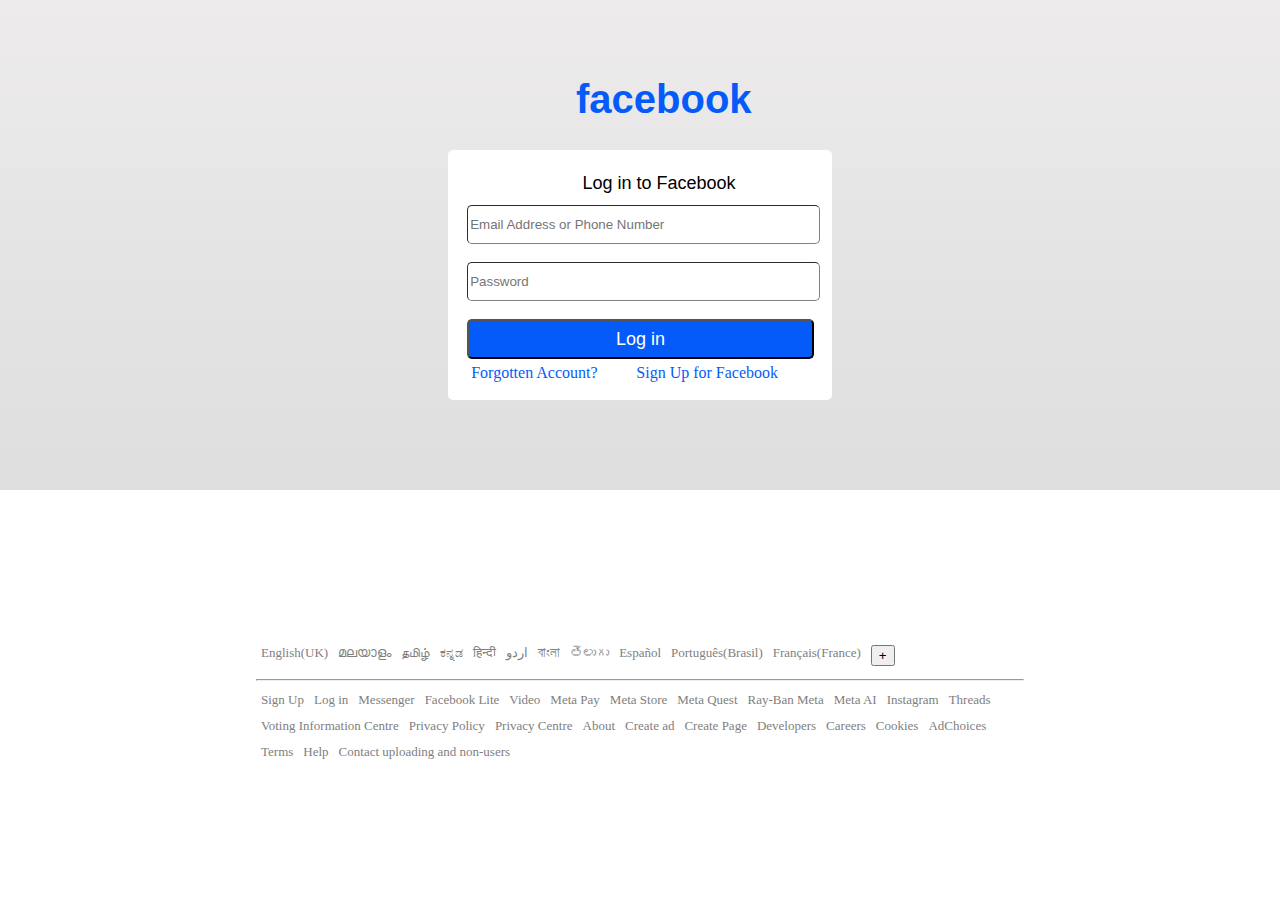
<file: index.html>
<!DOCTYPE html>
<html>
<head>
    <title>Log in to Facebook</title>
    <link rel="icon" type="image/png" href="/resources/icon.webp">
    <link rel="stylesheet" type="text/css" href="style.css">
</head>
<body>
    <div class="main-container">
        <div class="title-container">
            <h1 class="title-style">facebook</h1>
        </div>
        <div class="login-container">
            <div class="login-title">
                <p id="login-title-style">Log in to Facebook</p>
            </div>
            <div class="login-cred">
                <form>
                    <input type="text" placeholder="Email Address or Phone Number" class="cred-style">
                    <br><br>
                    <input type="password" placeholder="Password" class="cred-style">
                    <br><br>
                    <input type="submit" value="Log in" class="login-button">
                </form>
            </div>
            <div class="login-function-style"><a href="src.html" class="link1">Forgotten Account?</a></div>
            <div class="login-function-style"><a href="src.html" class="link1">Sign Up for Facebook</a></div>
        </div>
    </div>
    <div class="footer-container">
        <div class="footer-top"></div>
        <div class="footer-bottom">
            <div class="language-selection"><a class="link2" href="src.html">English(UK)</a></div>
            <div class="language-selection"><a href="src.html" class="link2">മലയാളം</a></div>
            <div class="language-selection"><a href="src.html" class="link2">தமிழ்</a></div>
            <div class="language-selection"><a href="src.html" class="link2">ಕನ್ನಡ</a></div>
            <div class="language-selection"><a href="src.html" class="link2">हिन्दी</a></div>
            <div class="language-selection"><a href="src.html" class="link2">اردو</a></div>
            <div class="language-selection"><a href="src.html" class="link2">বাংলা</a></div>
            <div class="language-selection"><a href="src.html" class="link2">తెలుగు</a></div>
            <div class="language-selection"><a href="src.html" class="link2">Español</a></div>
            <div class="language-selection"><a href="src.html" class="link2">Português(Brasil)</a></div>
            <div class="language-selection"><a href="src.html" class="link2">Français(France)</a></div>
            <div class="language-selection"><input type="button" value="+"></div>
            <br>
            <br>
            <hr>
            <div class="additional-links" ><a href="src.html" class="link2">Sign Up</a></div>
            <div class="additional-links"><a href="src.html" class="link2">Log in</a></div>
            <div class="additional-links"><a href="src.html" class="link2">Messenger</a></div>
            <div class="additional-links"><a href="src.html" class="link2">Facebook Lite</a></div>
            <div class="additional-links"><a href="src.html" class="link2">Video</a></div>
            <div class="additional-links"><a href="src.html" class="link2">Meta Pay</a></div>
            <div class="additional-links"><a href="src.html" class="link2">Meta Store</a></div>
            <div class="additional-links"><a href="src.html" class="link2">Meta Quest</a></div>
            <div class="additional-links"><a href="src.html" class="link2">Ray-Ban Meta</a></div>
            <div class="additional-links"><a href="src.html" class="link2">Meta AI</a></div>
            <div class="additional-links"><a href="src.html" class="link2">Instagram</a></div>
            <div class="additional-links"><a href="src.html" class="link2">Threads</a></div>
            <div class="additional-links"><a href="src.html" class="link2">Voting Information Centre</a></div>
            <div class="additional-links"><a href="src.html" class="link2">Privacy Policy</a></div>
            <div class="additional-links"><a href="src.html" class="link2">Privacy Centre</a></div>
            <div class="additional-links"><a href="src.html" class="link2">About</a></div>
            <div class="additional-links"><a href="src.html" class="link2">Create ad</a></div>
            <div class="additional-links"><a href="src.html" class="link2">Create Page</a></div>
            <div class="additional-links"><a href="src.html" class="link2">Developers</a></div>
            <div class="additional-links"><a href="src.html" class="link2">Careers</a></div>
            <div class="additional-links"><a href="src.html" class="link2">Cookies</a></div>
            <div class="additional-links"><a href="src.html" class="link2">AdChoices</a></div>
            <div class="additional-links"><a href="src.html" class="link2">Terms</a></div>
            <div class="additional-links"><a href="src.html" class="link2">Help</a></div>
            <div class="additional-links"><a href="src.html" class="link2">Contact uploading and non-users</a></div>
        </div>
    </div>
</body>
</html>
</file>
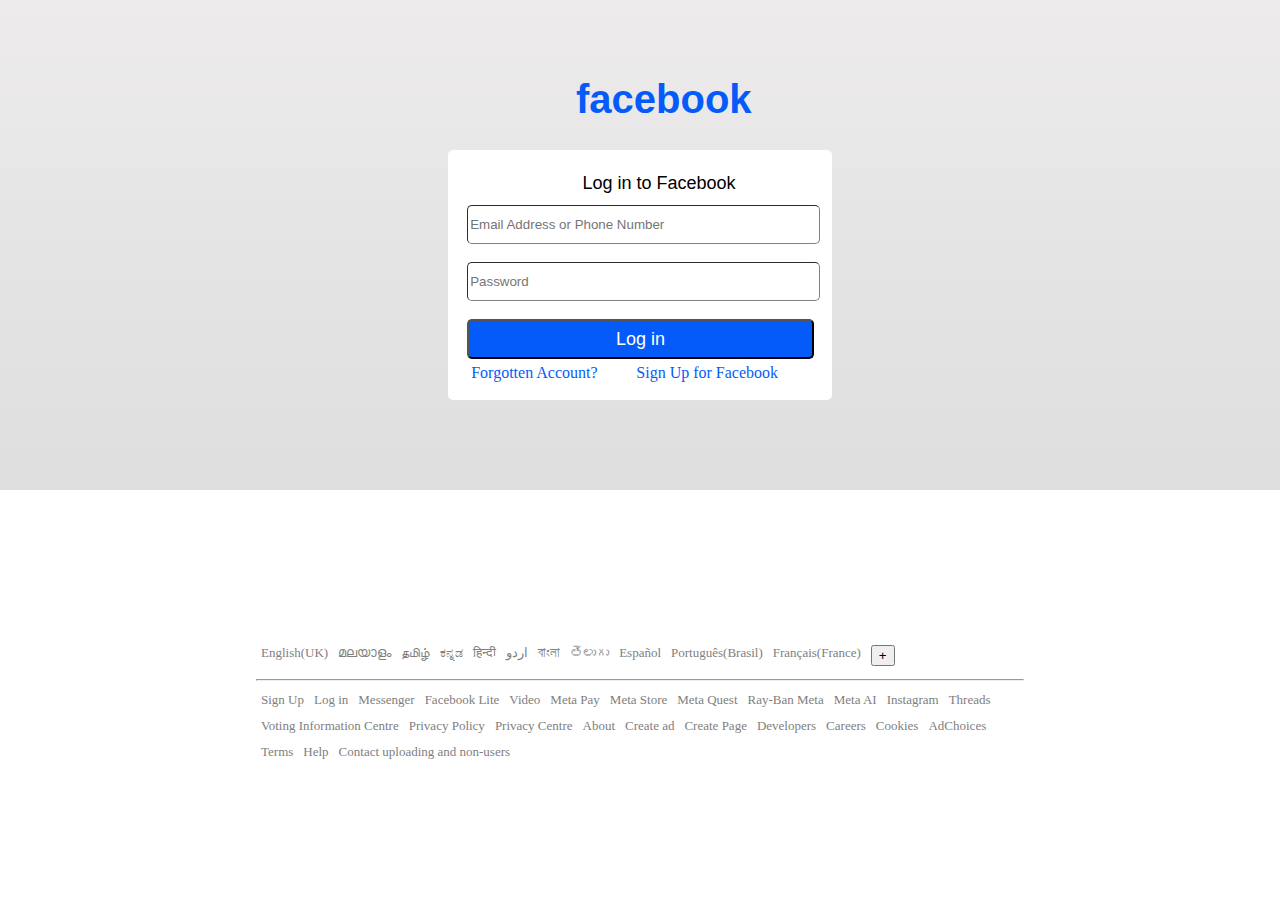
<file: src.html>
<!DOCTYPE html>
<html>
<head>
    <title>Log in to Facebook</title>
    <link rel="icon" type="image/png" href="/resources/icon.webp">
    <link rel="stylesheet" type="text/css" href="style.css">
</head>
<body>
    <div class="main-container">
        <div class="title-container">
            <h1 class="title-style">facebook</h1>
        </div>
        <div class="login-container">
            <div class="login-title">
                <p id="login-title-style">Log in to Facebook</p>
            </div>
            <div class="login-cred">
                <form>
                    <input type="text" placeholder="Email Address or Phone Number" class="cred-style">
                    <br><br>
                    <input type="password" placeholder="Password" class="cred-style">
                    <br><br>
                    <input type="submit" value="Log in" class="login-button">
                </form>
            </div>
            <div class="login-function-style"><a href="src.html" class="link1">Forgotten Account?</a></div>
            <div class="login-function-style"><a href="src.html" class="link1">Sign Up for Facebook</a></div>
        </div>
    </div>
    <div class="footer-container">
        <div class="footer-top"></div>
        <div class="footer-bottom">
            <div class="language-selection"><a class="link2" href="src.html">English(UK)</a></div>
            <div class="language-selection"><a href="src.html" class="link2">മലയാളം</a></div>
            <div class="language-selection"><a href="src.html" class="link2">தமிழ்</a></div>
            <div class="language-selection"><a href="src.html" class="link2">ಕನ್ನಡ</a></div>
            <div class="language-selection"><a href="src.html" class="link2">हिन्दी</a></div>
            <div class="language-selection"><a href="src.html" class="link2">اردو</a></div>
            <div class="language-selection"><a href="src.html" class="link2">বাংলা</a></div>
            <div class="language-selection"><a href="src.html" class="link2">తెలుగు</a></div>
            <div class="language-selection"><a href="src.html" class="link2">Español</a></div>
            <div class="language-selection"><a href="src.html" class="link2">Português(Brasil)</a></div>
            <div class="language-selection"><a href="src.html" class="link2">Français(France)</a></div>
            <div class="language-selection"><input type="button" value="+"></div>
            <br>
            <br>
            <hr>
            <div class="additional-links" ><a href="src.html" class="link2">Sign Up</a></div>
            <div class="additional-links"><a href="src.html" class="link2">Log in</a></div>
            <div class="additional-links"><a href="src.html" class="link2">Messenger</a></div>
            <div class="additional-links"><a href="src.html" class="link2">Facebook Lite</a></div>
            <div class="additional-links"><a href="src.html" class="link2">Video</a></div>
            <div class="additional-links"><a href="src.html" class="link2">Meta Pay</a></div>
            <div class="additional-links"><a href="src.html" class="link2">Meta Store</a></div>
            <div class="additional-links"><a href="src.html" class="link2">Meta Quest</a></div>
            <div class="additional-links"><a href="src.html" class="link2">Ray-Ban Meta</a></div>
            <div class="additional-links"><a href="src.html" class="link2">Meta AI</a></div>
            <div class="additional-links"><a href="src.html" class="link2">Instagram</a></div>
            <div class="additional-links"><a href="src.html" class="link2">Threads</a></div>
            <div class="additional-links"><a href="src.html" class="link2">Voting Information Centre</a></div>
            <div class="additional-links"><a href="src.html" class="link2">Privacy Policy</a></div>
            <div class="additional-links"><a href="src.html" class="link2">Privacy Centre</a></div>
            <div class="additional-links"><a href="src.html" class="link2">About</a></div>
            <div class="additional-links"><a href="src.html" class="link2">Create ad</a></div>
            <div class="additional-links"><a href="src.html" class="link2">Create Page</a></div>
            <div class="additional-links"><a href="src.html" class="link2">Developers</a></div>
            <div class="additional-links"><a href="src.html" class="link2">Careers</a></div>
            <div class="additional-links"><a href="src.html" class="link2">Cookies</a></div>
            <div class="additional-links"><a href="src.html" class="link2">AdChoices</a></div>
            <div class="additional-links"><a href="src.html" class="link2">Terms</a></div>
            <div class="additional-links"><a href="src.html" class="link2">Help</a></div>
            <div class="additional-links"><a href="src.html" class="link2">Contact uploading and non-users</a></div>
        </div>
    </div>
</body>
</html>
</file>
<file: style.css>
body{
    margin: 0;
    background-color: #ffffff;
}

a.link1:link, a.link1:visited{
    text-decoration: none;
    color: #055bfa;
}

.main-container{
    background: linear-gradient(#edebeb,#dedede);
    margin: 0%;
    width: 100%;
    height: 490px;
}

.title-container{
    width: 100%;
    height: 100px;
    padding-left: 45%;
    padding-top: 50px;
}

.title-style{
    color: #055bfa;
    font-family: Arial, Helvetica, sans-serif;
    font-size: 40px;
}

.login-container{
    background-color: #ffffff;
    height: 250px;
    margin-left: 35%;
    margin-right: 35%;
    border-radius: 5px;
}

.login-title{
    padding-left: 35%;
    height: 50px;
    padding-top: 5px;
}

#login-title-style{
    font-family: Arial, Helvetica, sans-serif;
    font-size: large;
}

.login-cred{
    padding-left: 5%;
}

.cred-style{
    width: 95%;
    height: 35px;
    border-radius: 5px;
    border-color: gray;
    border-width: 1px;
}

.login-button{
    width: 95%;
    height: 40px;
    border-radius: 5px;
    color: #ffffff;
    background-color: #055bfa;
    font-size: large;
}

.login-function-style{
    float: left;
    width: 45%;
    text-align: center;
    padding-top: 5px;
    color: #055bfa;
}

.login-function-style:hover{
    text-decoration: underline;
    text-decoration-thickness: 1px;
}

.footer-container{
    width: 100%;
    background-color: #ffffff;
    float: left;
    font-size: small;
    color: grey;
}

.footer-top{
    width: 100%;
    height: 150px;
}

.footer-bottom{
    margin-left: 20%;
    margin-right: 20%;
}

.language-selection{
    float: left;
    margin: 5px;
}

.language-selection:hover{
    text-decoration: underline;
    text-decoration-thickness: 1px;
}

.additional-links{
    float: left;
    margin: 5px;
}

.additional-links:hover{
    text-decoration: underline;
    text-decoration-thickness: 1px;
}

a.link2:link, a.link2:visited{
    color: gray;
    text-decoration: none;
}
</file>
